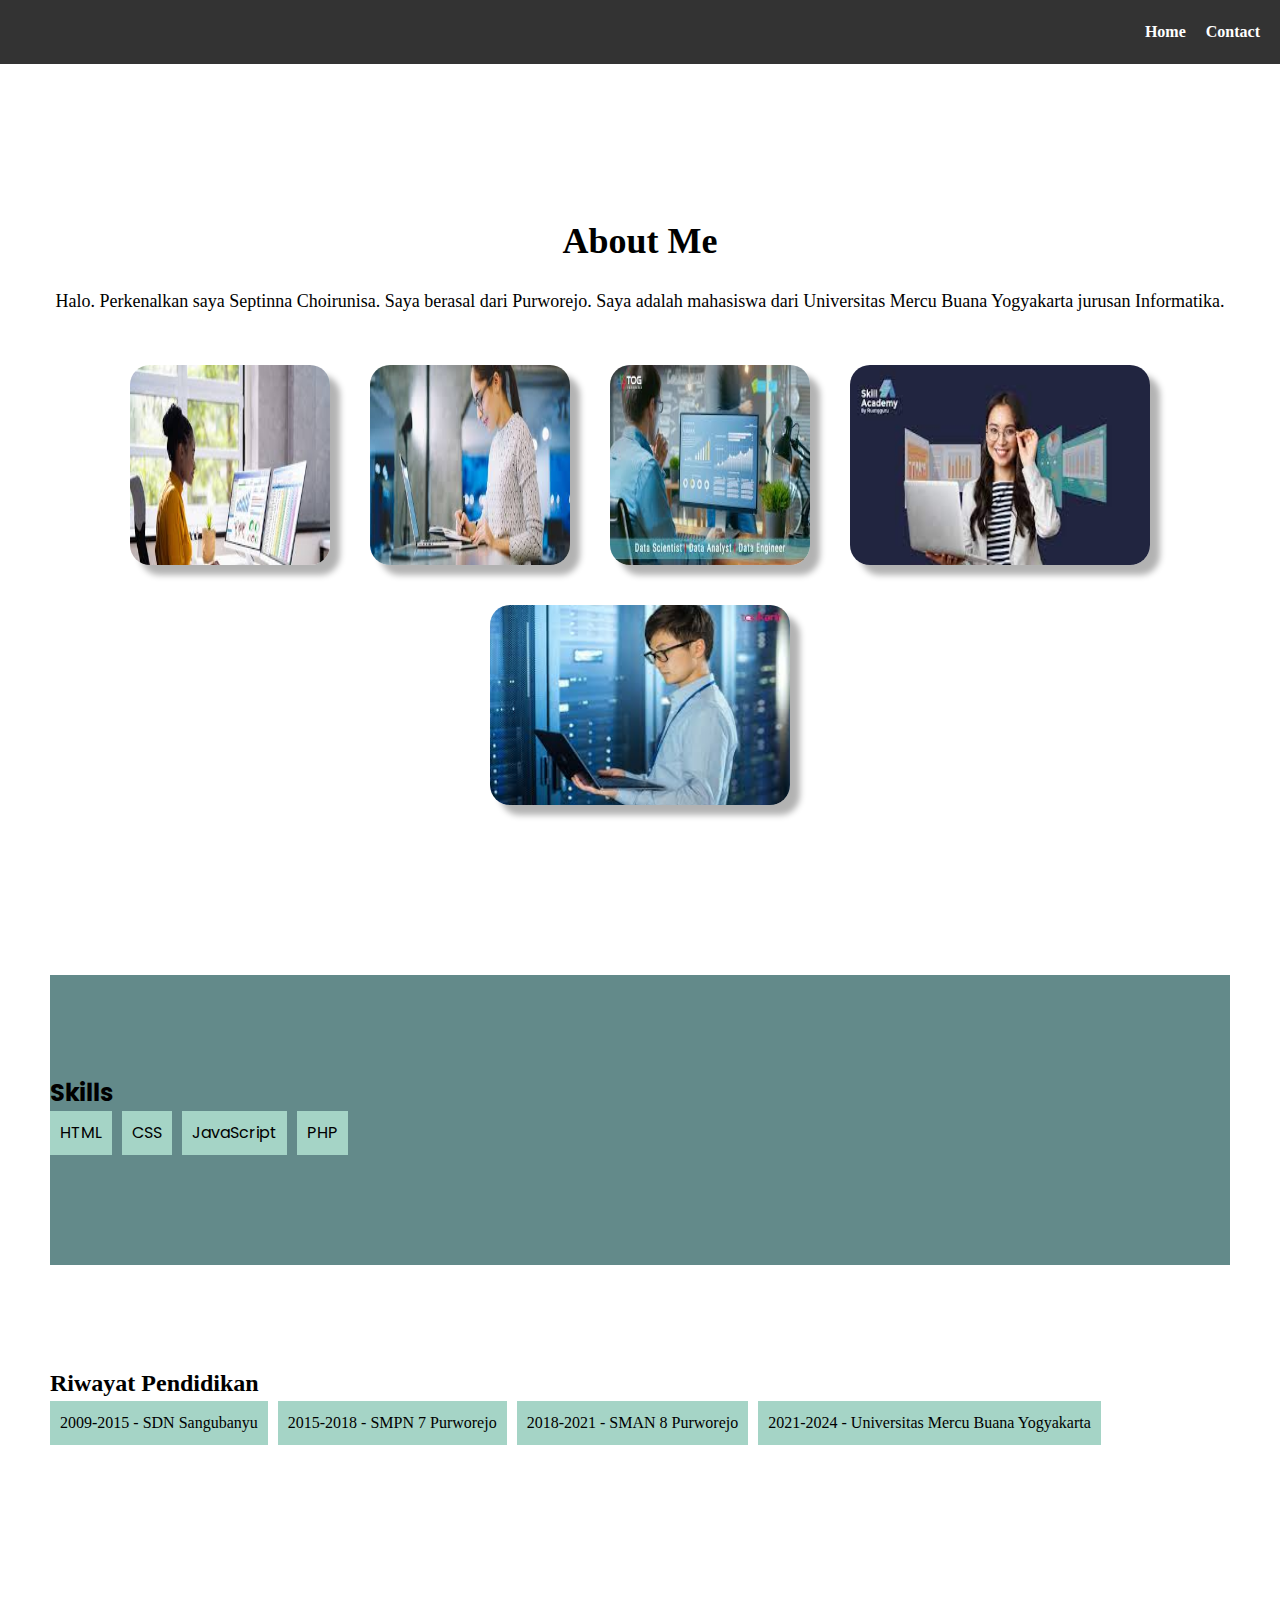
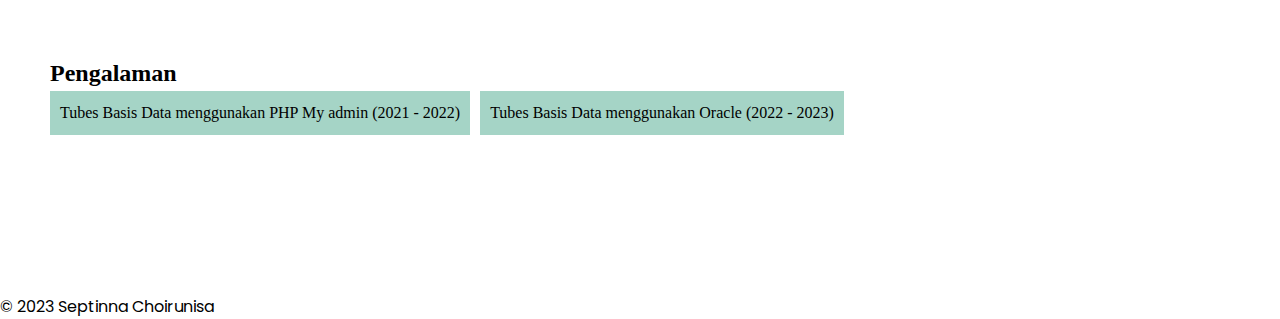
<file: About.html>
<!DOCTYPE html>
<html>
<head>
	<title>About Me</title>
	<meta charset="UTF-8">
	<meta name="viewport" content="width=device-width, initial-scale=1.0">
	<link rel="stylesheet" href="style.css">
</head>
<body>
	<header>
		<nav>
			<ul>
				<li><a href="index.html">Home</a></li>
				<li><a href="Contact.html">Contact</a></li>
			</ul>
		</nav>
	</header>

	<main>
		<section class="intro">
			<h1>About Me</h1>
			<p>Halo. Perkenalkan saya Septinna Choirunisa. Saya berasal dari Purworejo. Saya adalah mahasiswa dari Universitas Mercu Buana Yogyakarta jurusan Informatika.</p>
			<img src="images/prt1.jpg" alt="deskripsi gambar" style="width: 200px; height: 200px;">
			<img src="images/prt2.jpg" alt="deskrepsi gambar" style="width: 200px; height: 200px;">
			<img src="images/prt3.jpg" alt="deskrepsi gambar" style="width: 200px; height: 200px;">
			<img src="images/prt4.jpg" alt="deskrepsi gambar">
			<img src="images/prt6.jpg" alt="deskrepsi gambar">
		</section>

		<section class="skills">
			<h2>Skills</h2>
			<ul>
				<li>HTML</li>
				<li>CSS</li>
				<li>JavaScript</li>
				<li>PHP</li>
			</ul>
		</section>

		<section class="education">
			<h2>Riwayat Pendidikan</h2>
			<ul>
				<li>2009-2015 - SDN Sangubanyu</li><br>
				<li>2015-2018 - SMPN 7 Purworejo</li><br>
				<li>2018-2021 - SMAN 8 Purworejo</li><br>
				<li>2021-2024 - Universitas Mercu Buana Yogyakarta</li><br>
			</ul>
		</section>

		<section class="experience">
			<h2>Pengalaman</h2>
			<ul>
				<li>Tubes Basis Data menggunakan PHP My admin (2021 - 2022)</li>
				<li>Tubes Basis Data menggunakan Oracle (2022 - 2023)</li>
			</ul>
		</section>
	</main>

	<footer>
		<p>© 2023 Septinna Choirunisa</p>
	</footer>
</body>
</html>
</file>
<file: style.css>
/*  import google fonts */
@import url('https://fonts.googleapis.com/css2?family=Poppins:wght@400;500;600;700&family=Ubuntu:wght@400;500;700&display=swap');

*{
    margin: 0;
    padding: 0;
    box-sizing: border-box;
    text-decoration: none;
}
html{
    scroll-behavior: smooth;
}

/* custom scroll bar */
::-webkit-scrollbar {
    width: 10px;
}
::-webkit-scrollbar-track {
    background: #b71313;
}
::-webkit-scrollbar-thumb {
    background: #9f7e7e;
}

::-webkit-scrollbar-thumb:hover {
    background: #555;
}

/* all similar content styling codes */
section{
    padding: 100px 0;
}
.max-width{
    max-width: 1300px;
    padding: 0 80px;
    margin: auto;
}
.about, .services, .skills, .teams, .contact, footer{
    font-family: 'Poppins', sans-serif;
}
.about .about-content,
.services .serv-content,
.skills .skills-content,
.contact .contact-content{
    display: flex;
    flex-wrap: wrap;
    align-items: center;
    justify-content: space-between;
}
section .title{
    position: relative;
    text-align: center;
    font-size: 40px;
    font-weight: 500;
    margin-bottom: 60px;
    padding-bottom: 20px;
    font-family: 'Ubuntu', sans-serif;
}
section .title::before{
    content: "";
    position: absolute;
    bottom: 0px;
    left: 50%;
    width: 180px;
    height: 3px;
    background: #111;
    transform: translateX(-50%);
}
section .title::after{
    position: absolute;
    bottom: -8px;
    left: 50%;
    font-size: 20px;
    color: crimson;
    padding: 0 5px;
    background: #fff;
    transform: translateX(-50%);
}

/* navbar styling */
.navbar{
    position: fixed;
    width: 100%;
    z-index: 999;
    padding: 30px 0;
    font-family: 'Ubuntu', sans-serif;
    transition: all 0.3s ease;
}
.navbar.sticky{
    padding: 150px 0;
    background: crimson;
}
.navbar .max-width{
    display: flex;
    align-items: center;
    justify-content: space-between;
}
.navbar .logo a{
    color: #fff;
    font-size: 35px;
    font-weight: 600;
}
.navbar .logo a span{
    color: crimson;
    transition: all 0.3s ease;
}
.navbar.sticky .logo a span{
    color: #fff;
}
.navbar .menu li{
    list-style: none;
    display: inline-block;
}
.navbar .menu li a{
    display: block;
    color: #fff;
    font-size: 18px;
    font-weight: 500;
    margin-left: 25px;
    transition: color 0.3s ease;
}
.navbar .menu li a:hover{
    color: crimson;
}
.navbar.sticky .menu li a:hover{
    color: #fff;
}

/* menu btn styling */
.menu-btn{
    color: #fff;
    font-size: 23px;
    cursor: pointer;
    display: none;
}
.scroll-up-btn{
    position: fixed;
    height: 45px;
    width: 42px;
    background: crimson;
    right: 30px;
    bottom: 10px;
    text-align: center;
    line-height: 45px;
    color: #fff;
    z-index: 9999;
    font-size: 30px;
    border-radius: 6px;
    border-bottom-width: 2px;
    cursor: pointer;
    opacity: 0;
    pointer-events: none;
    transition: all 0.3s ease;
}
.scroll-up-btn.show{
    bottom: 30px;
    opacity: 1;
    pointer-events: auto;
}
.scroll-up-btn:hover{
    filter: brightness(90%);
}


/* home section styling */
.home{
    display: flex;
    background: url("images/banner.jpg") no-repeat center;
    height: 100vh;
    color: #561d1d;
    min-height: 500px;
    background-size: cover;
    background-attachment: fixed;
    font-family: 'Ubuntu', sans-serif;
}
.home .max-width{
  width: 100%;
  display: flex;
}
.home .max-width .row{
  margin-right: 0;
}
.home .home-content .text-1{
    font-size: 27px;
}
.home .home-content .text-2{
    font-size: 75px;
    font-weight: 600;
    margin-left: -3px;
}
.home .home-content .text-3{
    font-size: 40px;
    margin: 5px 0;
}
.home .home-content .text-3 span{
    color: crimson;
    font-weight: 500;
}
.home .home-content a{
    display: inline-block;
    background: crimson;
    color: #fff;
    font-size: 25px;
    padding: 12px 36px;
    margin-top: 20px;
    font-weight: 400;
    border-radius: 6px;
    border: 2px solid crimson;
    transition: all 0.3s ease;
}
.home .home-content a:hover{
    color: crimson;
    background: none;
}

/* about section styling */
.about .title::after{
    content: "who i am";
}
.about .title::after,
.teams .title::after{
    background: #6a7f91;
    content: "what i know";
}
.about .about-content .left{
    width: 45%;
}
.about .title::after{
    content: "what i know";
    color: #222021; 
    }
.about {
    color: rgb(21, 84, 97);
}
.about {
    background-color: #938a91;
}
.about .about-content .left img{
    height: 400px;
    width: 400px;
    object-fit: cover;
    border-radius: 6px;
}
.about .about-content .right{
    width: 55%;
}
.about .about-content .right .text{
    font-size: 25px;
    font-weight: 600;
    margin-bottom: 10px;
}
.about .about-content .right .text span{
    color: crimson;
}
.about .about-content .right p{
    text-align: justify;
}
.about .about-content .right a{
    display: inline-block;
    background: rgb(193, 36, 68);
    color: #ffffff;
    font-size: 20px;
    font-weight: 500;
    padding: 10px 30px;
    margin-top: 20px;
    border-radius: 6px;
    border: 2px solid crimson;
    transition: all 0.3s ease;
}
.about .about-content .right a:hover{
    color: crimson;
    background: none;
}

/* riwayat pendidikan section styling */
.services, .teams{
    color:#fff;
    background: #111; 
}
.services .title::before,
.teams .title::before{
    background: #fff;
    
}
.services .title::after{
    content: "what i know";
    color: #f7f8f8; 
    }
.services .title::after,
.teams .title::after{
    background: #111;
    content: "My Education";
}
.services .serv-content .card{
    width: calc(33% - 20px);
    background: #222;
    text-align: center;
    border-radius: 6px;
    padding: 50px 25px;
    cursor: pointer;
    transition: all 0.3s ease;
}
.services .serv-content .card:hover{
    background: crimson;
}
.services .serv-content .card .box{
    transition: all 0.3s ease;
}
.services .serv-content .card:hover .box{
    transform: scale(1.05);
}
.services .serv-content .card i{
    font-size: 50px;
    color: crimson;
    transition: color 0.3s ease;
}
.services .serv-content .card:hover i{
    color: #fff;
}
.services .serv-content .card .text{
    font-size: 25px;
    font-weight: 500;
    margin: 10px 0 7px 0;
}

/* skills section styling */

.skills .title::after{
    content: "what i know";
}
.skills .skills-content .column{
    width: calc(50% - 30px);
}
.skills .title::after,
.teams .title::after{
    background: rgb(223, 204, 156);
    content: "what i know";
}
.skills {
    background-color: rgb(99, 138, 138);
}
.skills .title{
    color: #872541; 
    }

.skills .skills-content .left .text{
    font-size: 20px;
    font-weight: 600;
    margin-bottom: 10px;
}
.skills .skills-content .left p{
    text-align: justify;
}
.skills .skills-content .left a{
    display: inline-block;
    background: crimson;
    color: #fff;
    font-size: 18px;
    font-weight: 500;
    padding: 8px 16px;
    margin-top: 20px;
    border-radius: 6px;
    border: 2px solid crimson;
    transition: all 0.3s ease;
}
.skills .skills-content .left a:hover{
    color: crimson;
    background: none;
}
.skills .skills-content .right .bars{
    margin-bottom: 15px;
}
.skills .skills-content .right .info{
    display: flex;
    margin-bottom: 5px;
    align-items: center;
    justify-content: space-between;
}
.skills .skills-content .right span{
    font-weight: 500;
    font-size: 18px;
}
.skills .skills-content .right .line{
    height: 5px;
    width: 100%;
    background: lightgrey;
    position: relative;
}
.skills .skills-content .right .line::before{
    content: "";
    position: absolute;
    height: 100%;
    left: 0;
    top: 0;
    background: crimson;
}
.skills-content .right .html::before{
    width: 60%;
}
.skills-content .right .css::before{
    width: 60%;
}
.skills-content .right .js::before{
    width: 50%;
}
.skills-content .right .php::before{
    width: 80%;
}
.skills-content .right .mysql::before{
    width: 70%;
}


/* contact section styling */
.contact .title::after{
    content: "get in touch";
}
.contact .contact-content .column{
    width: calc(50% - 30px);
}
.contact .title::after,
.teams .title::after{
    background: #362f2a;
    content: "get in touchme";
}
.contact {
    background-color: rgb(65, 71, 74);
}
.contact .title{
    color: #c77239;
    }
.contact .contact-content .text{
    font-size: 20px;
    font-weight: 600;
    margin-bottom: 10px;
}
.contact .contact-content .left p{
    text-align: justify;
}
.contact .contact-content .left .icons{
    margin: 10px 0;
}
.contact .contact-content .row{
    display: flex;
    height: 65px;
    align-items: center;
}
.contact .contact-content .row .info{
    margin-left: 30px;
}
.contact .contact-content .row i{
    font-size: 25px;
    color: crimson;
}
.contact .contact-content .info .head{
    font-weight: 500;
}
.contact .contact-content .info .sub-title{
    color: #410d0d;
}
.contact .right form .fields{
    display: flex;
}
.contact .right form .field,
.contact .right form .fields .field{
    height: 45px;
    width: 100%;
    margin-bottom: 15px;
}
.contact .right form .textarea{
    height: 80px;
    width: 100%;
}
.contact .right form .name{
    margin-right: 10px;
}
.contact .right form .field input,
.contact .right form .textarea textarea{
    height: 100%;
    width: 100%;
    border: 1px solid lightgrey;
    border-radius: 6px;
    outline: none;
    padding: 0 15px;
    font-size: 17px;
    font-family: 'Poppins', sans-serif;
    transition: all 0.3s ease;
}
.contact .right form .field input:focus,
.contact .right form .textarea textarea:focus{
    border-color: #b3b3b3;
}
.contact .right form .textarea textarea{
  padding-top: 10px;
  resize: none;
}
.contact .right form .button-area{
  display: flex;
  align-items: center;
}
.right form .button-area button{
  color: #fff;
  display: block;
  width: 160px!important;
  height: 45px;
  outline: none;
  font-size: 18px;
  font-weight: 500;
  border-radius: 6px;
  cursor: pointer;
  flex-wrap: nowrap;
  background: crimson;
  border: 2px solid crimson;
  transition: all 0.3s ease;
}
.right form .button-area button:hover{
  color: crimson;
  background: none;
}
/* responsive media query start */
@media (max-width: 768px) {
    .about .about-content .left img{
        height: 350px;
        width: 350px;
    }
}

@media (max-width: 991px) {
    .max-width{
        padding: 0 50px;
    }
}
@media (max-width: 947px){
    .menu-btn{
        display: block;
        z-index: 999;
    }
    .menu-btn i.active:before{
        content: "\f00d";
    }
    .navbar .menu{
        position: fixed;
        height: 100vh;
        width: 100%;
        left: -100%;
        top: 0;
        background: #111;
        text-align: center;
        padding-top: 80px;
        transition: all 0.3s ease;
    }
    .navbar .menu.active{
        left: 0;
    }
    .navbar .menu li{
        display: block;
    }
    .navbar .menu li a{
        display: inline-block;
        margin: 20px 0;
        font-size: 25px;
    }
    .home .home-content .text-2{
        font-size: 70px;
    }
    .home .home-content .text-3{
        font-size: 35px;
    }
    .home .home-content a{
        font-size: 23px;
        padding: 10px 30px;
    }
    .max-width{
        max-width: 930px;
    }
    .about .about-content .column{
        width: 100%;
    }
    .about .about-content .left{
        display: flex;
        justify-content: center;
        margin: 0 auto 60px;
    }
    .about .about-content .right{
        flex: 100%;
    }
    .services .serv-content .card{
        width: calc(50% - 10px);
        margin-bottom: 20px;
    }
    .skills .skills-content .column,
    .contact .contact-content .column{
        width: 100%;
        margin-bottom: 35px;
    }
}

@media (max-width: 690px) {
    .max-width{
        padding: 0 23px;
    }
    .home .home-content .text-2{
        font-size: 60px;
    }
    .home .home-content .text-3{
        font-size: 32px;
    }
    .home .home-content a{
        font-size: 20px;
    }
    .services .serv-content .card{
        width: 100%;
    }
}

@media (max-width: 500px) {
    .home .home-content .text-2{
        font-size: 50px;
    }
    .home .home-content .text-3{
        font-size: 27px;
    }
    .about .about-content .right .text,
    .skills .skills-content .left .text{
        font-size: 19px;
    }
    .contact .right form .fields{
        flex-direction: column;
    }
    .contact .right form .name,
    .contact .right form .email{
        margin: 0;
    }
    .right form .error-box{
       width: 150px;
    }
    .scroll-up-btn{
        right: 15px;
        bottom: 15px;
        height: 38px;
        width: 35px;
        font-size: 23px;
        line-height: 38px;
    }
}

/*style about*/
/* Global styles */

* {
	box-sizing: border-box;
	margin: 0;
	padding: 0;
}

body {
	font-family: "Comic Sans MS", cursive;
	font-size: 16px;
	line-height: 1.5;
}

a {
	color: #333;
	text-decoration: none;
}

ul {
	list-style: none;
}

header {
	background-color: #333;
	padding: 20px;
}

nav ul {
	display: flex;
	justify-content: flex-end;
}

nav li {
	margin-right: 20px;
}

nav li:last-child {
	margin-right: 0;
}

nav a {
	color: #fff;
	font-weight: bold;
}

main {
	padding: 50px;
}

.btn {
	display: inline-block;
	padding: 10px 20px;
	background-color: #333;
	color: #fff;
	border-radius: 5px;
	text-transform: uppercase;
	transition: background-color 0.3s ease;
}

.btn:hover {
	background-color: #666;
}

/* Section styles */

.intro {
	margin-bottom: 50px;
	text-align: center;
}

.intro h1 {
	font-size: 36px;
	margin-bottom: 20px;
}

.intro p {
	font-size: 18px;
	margin-bottom: 30px;
}

.skills ul,
.education ul,
.experience ul {
	display: flex;
	flex-wrap: wrap;
}

.skills li,
.education li,
.experience li {
	background-color: #a5d4c6;
	padding: 10px;
	margin-right: 10px;
	margin-bottom: 10px;
}
/* syle image*/
.intro img {
    display: block;
    margin: 20 auto;
    max-width: 100%;
    height: auto;
    border-radius: 20px;
    box-shadow: 10px 10px 6px rgba(0, 0, 0, 0.3);
    }
    
    .intro img {
        transition: transform 0.3s ease;
      }
    .intro img:hover {
        transform: scale(1.1);
      }
    .intro {
        display: flex;
        flex-wrap: wrap;
        justify-content: center;
      }
      
    .intro img {
        width: 45%;
        margin: 20px;
      }
      
    .intro img {
        width: 300px;
        height: 200px;
      } 
/*style contact*/
* {
    box-sizing: border-box;
    margin: 0;
    padding: 0;
  }
  
  .container {
    max-width: 1200px;
    margin: 0 auto;
    padding: 40px;
  }
  
  h1 {
    font-size: 48px;
    text-align: center;
    margin-bottom: 40px;
  }
  
  .contact {
    display: flex;
    flex-direction: column;
    align-items: center;
  }
  
  .contact a {
    display: flex;
    align-items: center;
    color: #7dc7b1;
    text-decoration: none;
    font-size: 24px;
    margin-bottom: 20px;
  }
  
  .contact i {
    font-size: 36px;
    margin-right: 10px;
  }
  
  .contact span {
    font-size: 28px;
    font-weight: bold;
    margin-left: 10px;
  }
</file>
